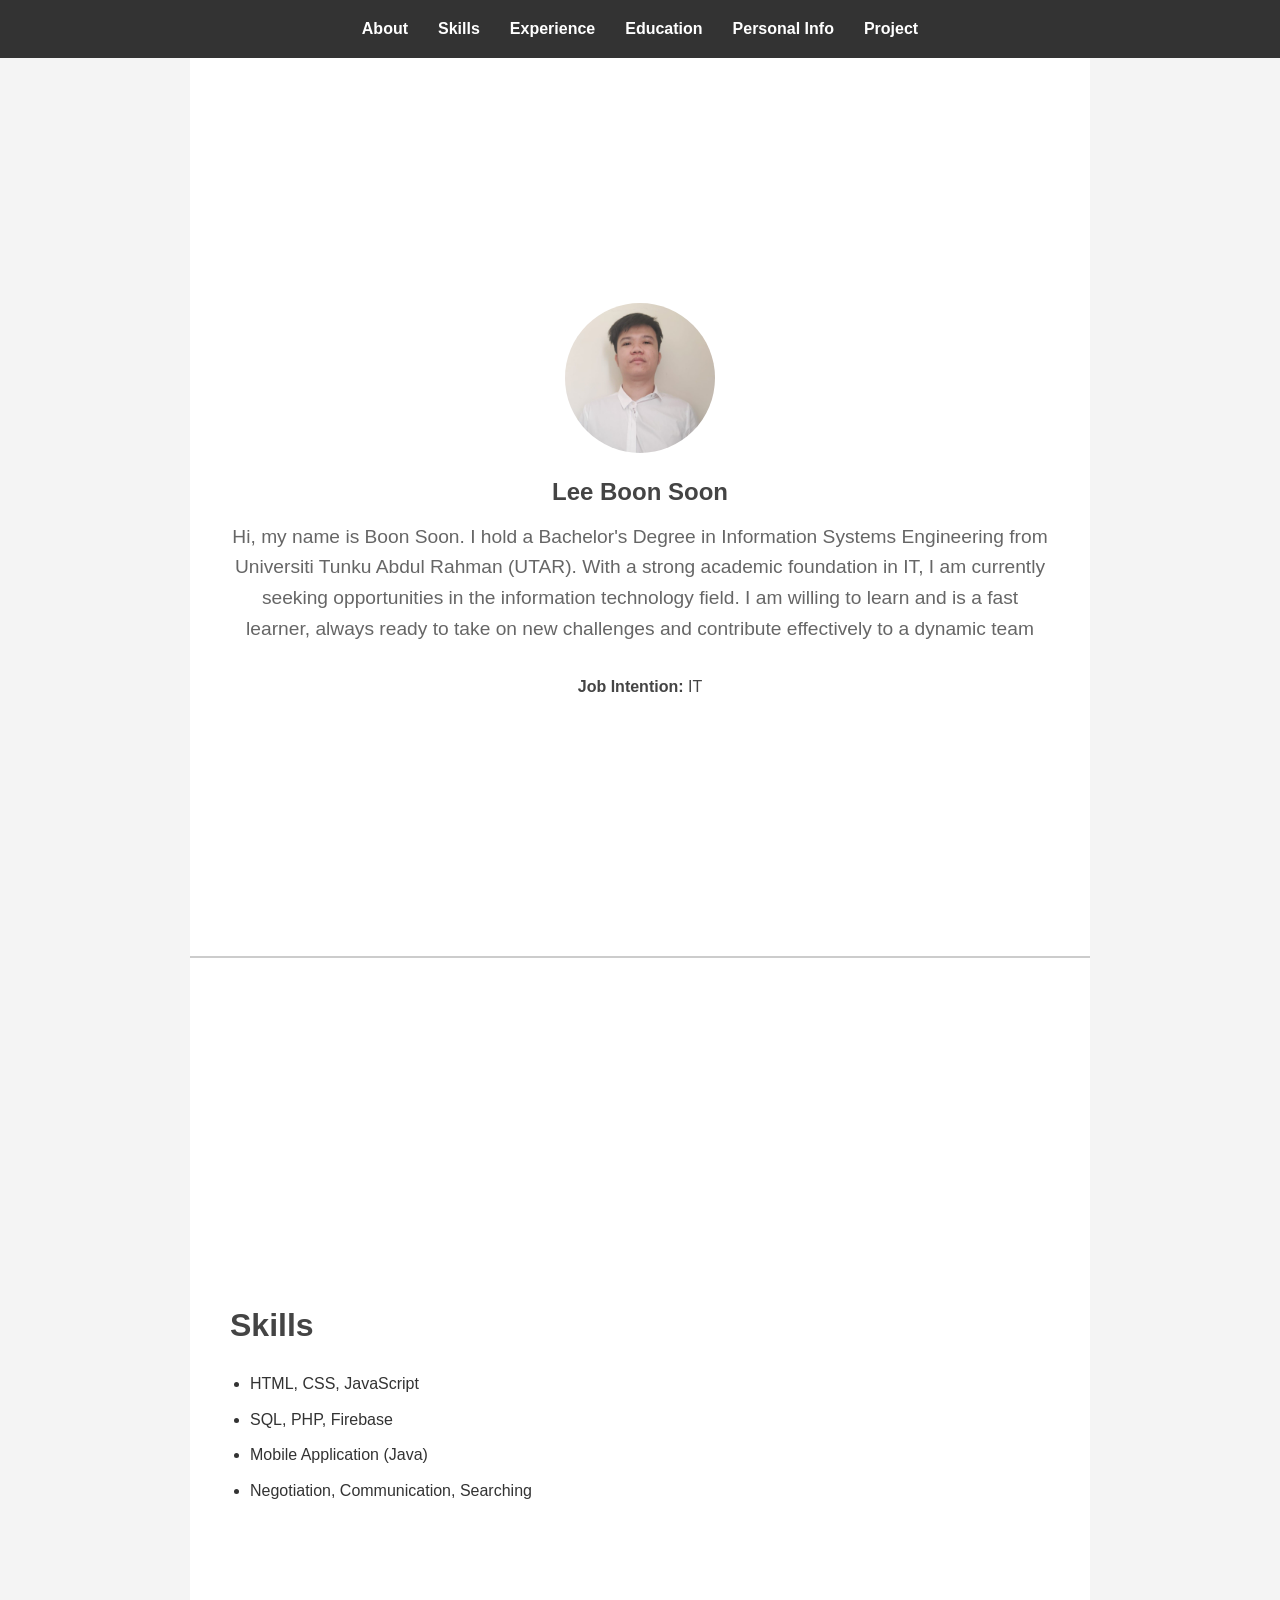
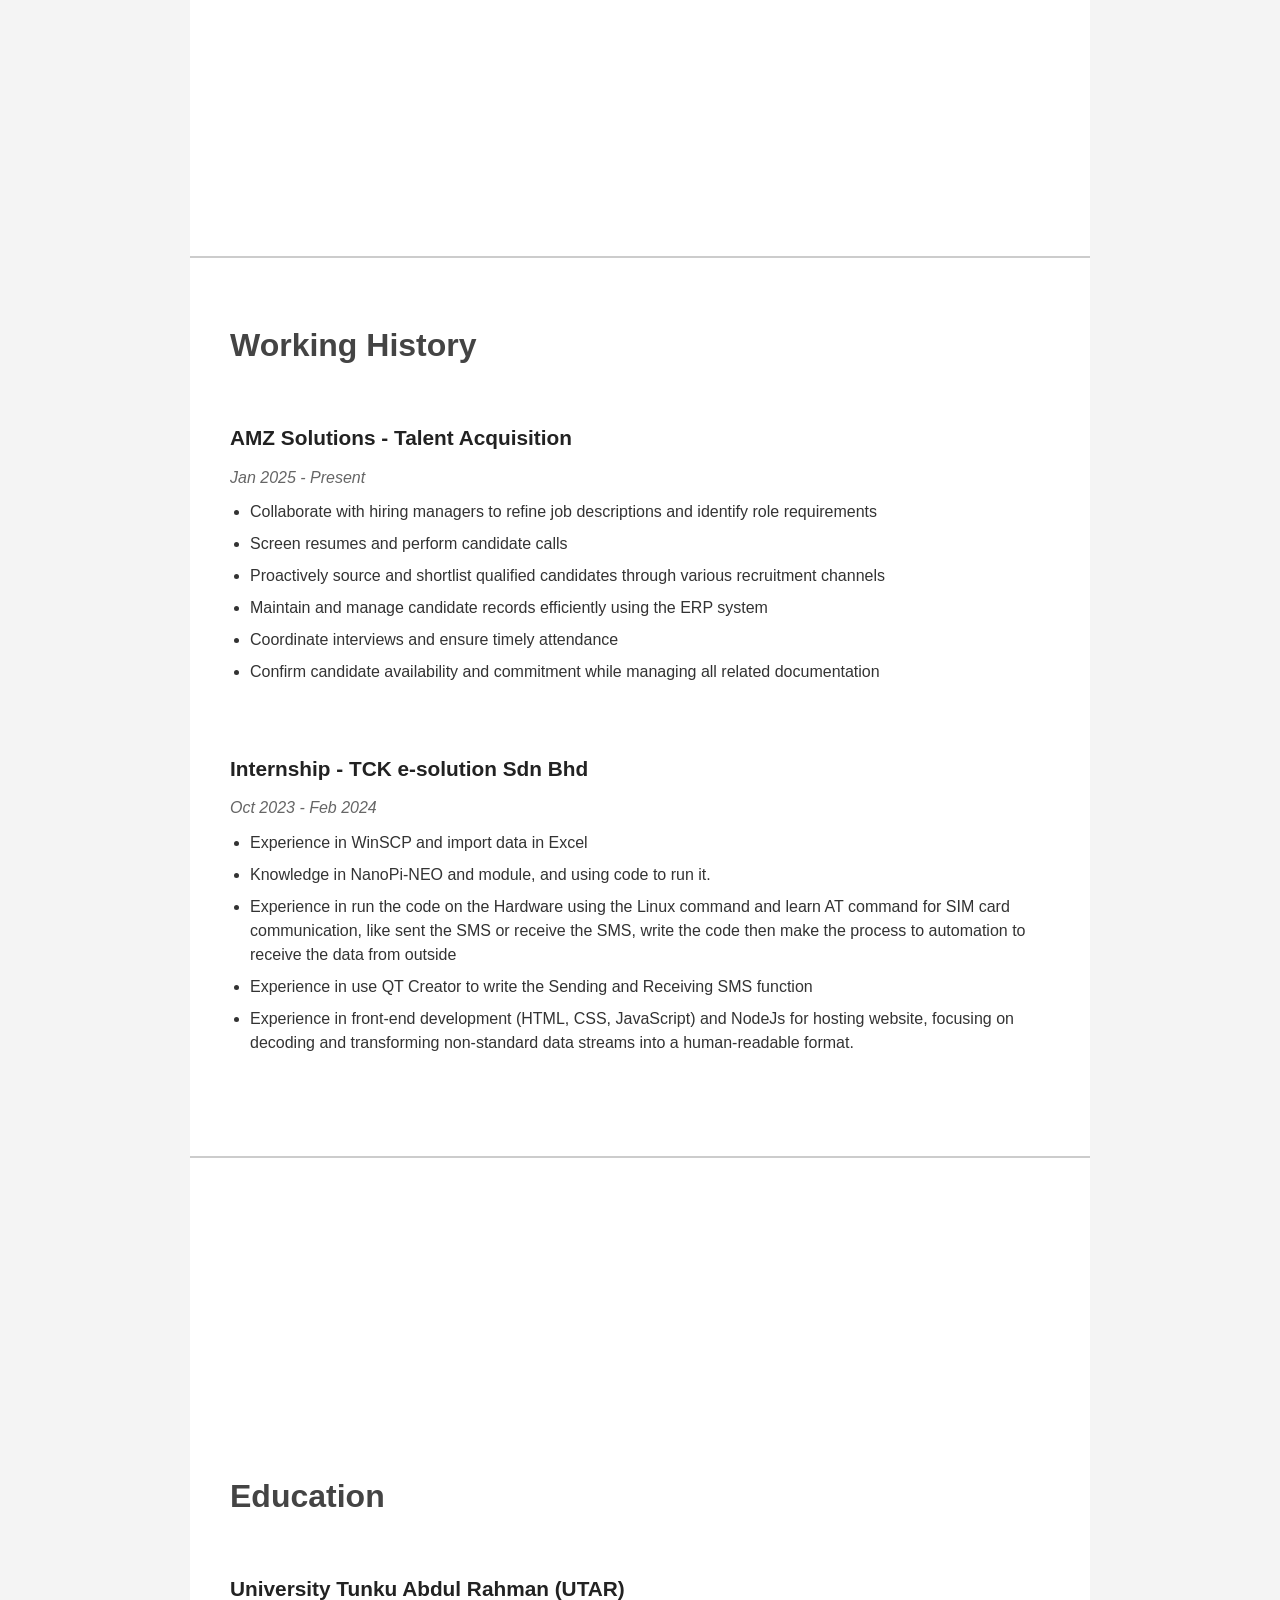
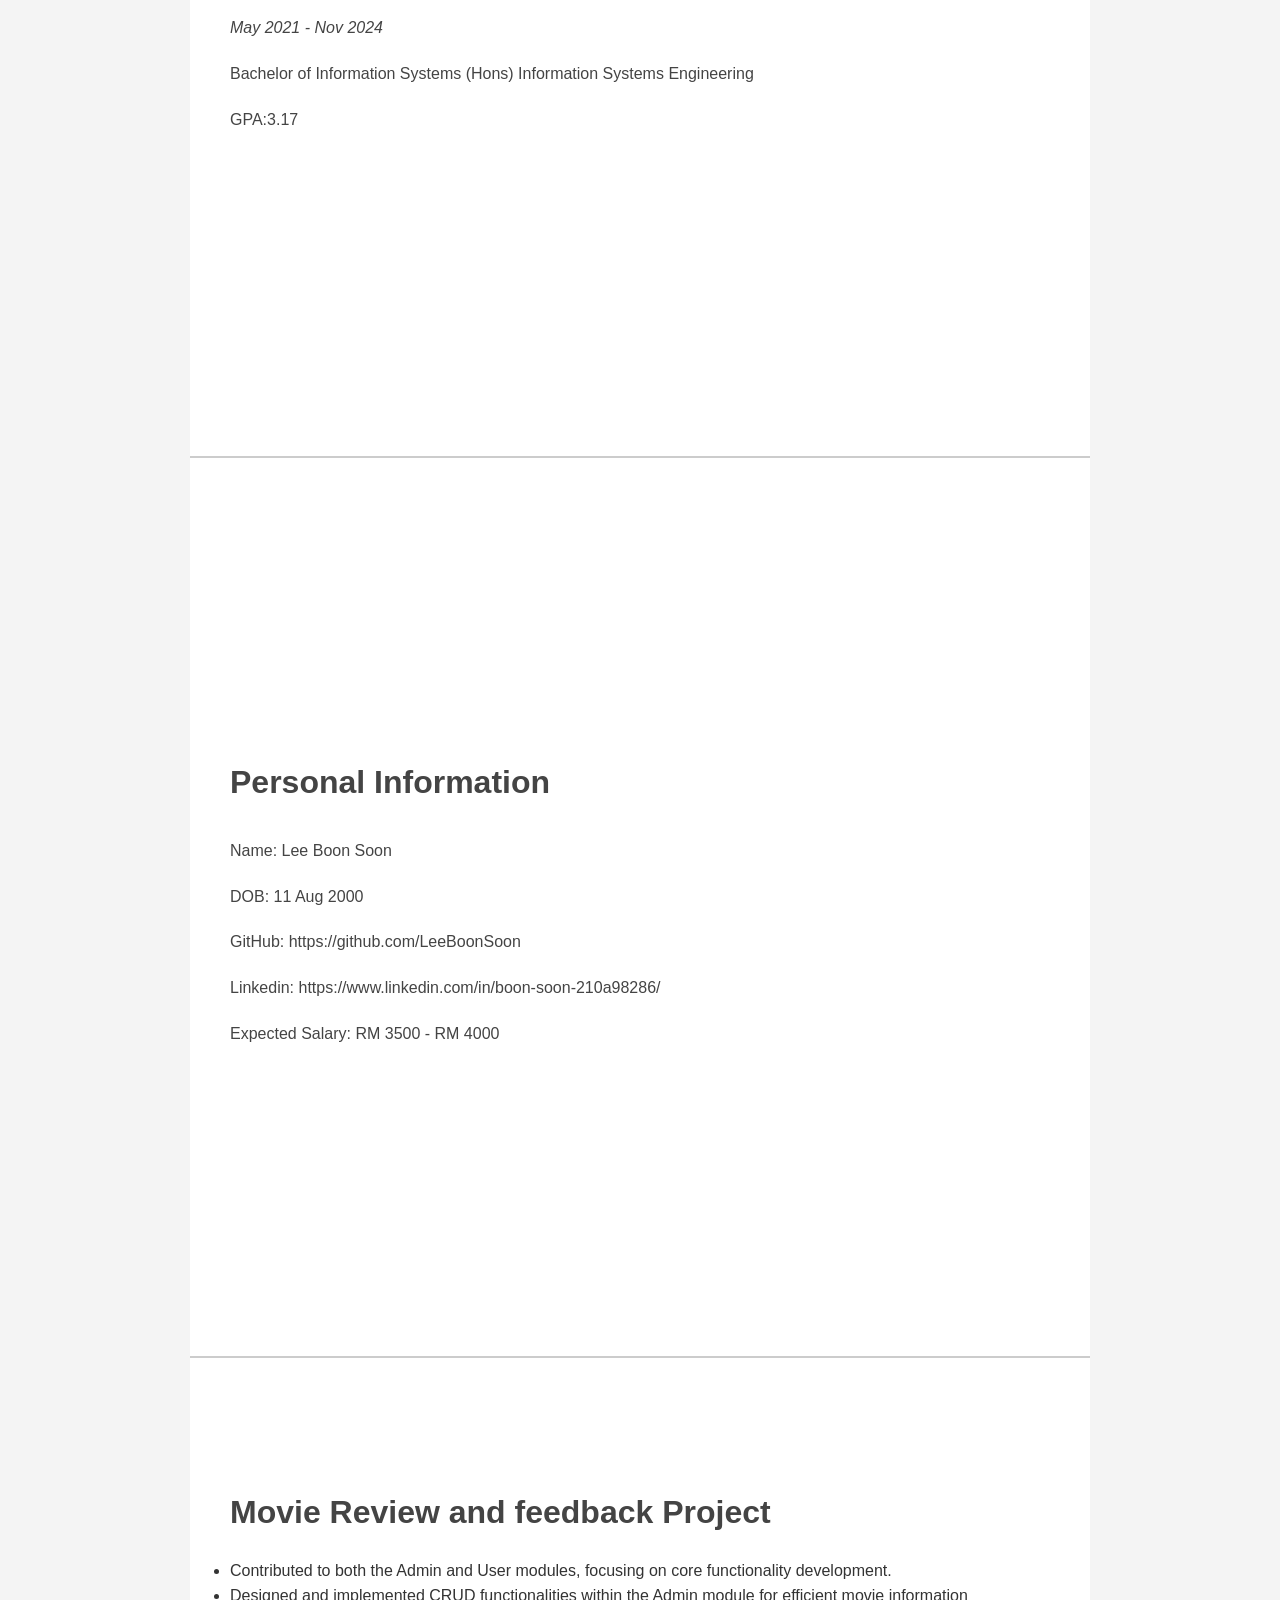
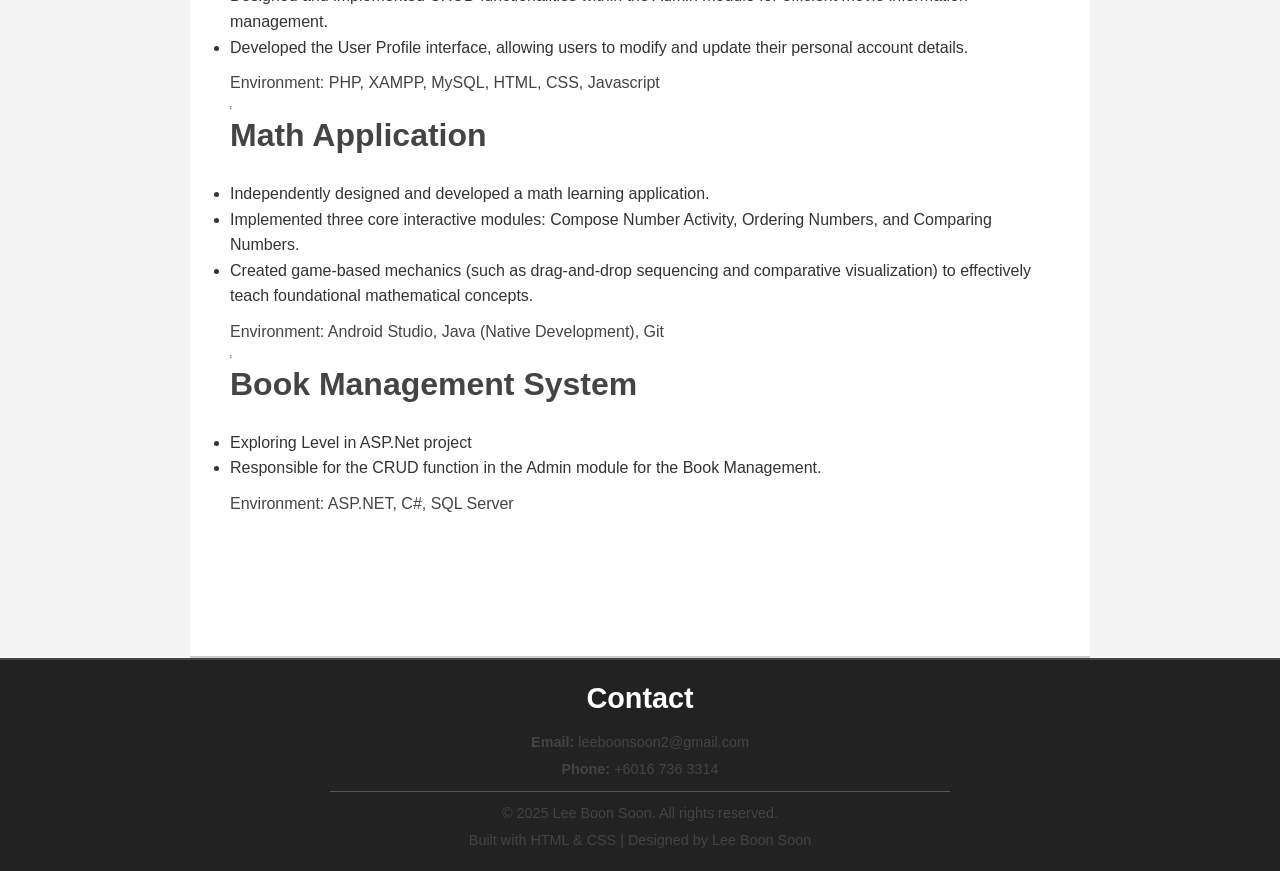
<file: index.html>
<!DOCTYPE html>
<html lang="en">
<head>
  <meta charset="UTF-8" />
  <meta name="viewport" content="width=device-width, initial-scale=1.0" />
  <title>Lee Boon Soon - CV</title>
  <link rel="stylesheet" href="style.css" />
</head>
<body>

  <!-- Navigation -->
  <nav>
    <ul>
      <li><a href="#about">About</a></li>
      <li><a href="#skills">Skills</a></li>
      <li><a href="#experience">Experience</a></li>
      <li><a href="#education">Education</a></li>
      <li><a href="#personalInfo">Personal Info</a></li>
      <li><a href="#project">Project</a></li>
      <!-- <li><a href="lbs-CV.pdf" download="Lee_Boon_Soon_CV.pdf">📄 Download CV</a></li> -->
    </ul>
  </nav>

  <!-- About Section -->
  <section id="about">
    <img src="lbs_photo.jpg" alt="Lee Boon Soon" class="profile-img" />
    <h1>Lee Boon Soon</h1>
    <p class="description">Hi, my name is Boon Soon. I hold a Bachelor's Degree in Information Systems Engineering from 
      Universiti Tunku Abdul Rahman (UTAR). With a strong academic foundation in IT, I am currently seeking opportunities in 
      the information technology field. I am willing to learn and is a fast learner, always ready to take on new 
      challenges and contribute effectively to a dynamic team</p>
    <p><strong>Job Intention:</strong> IT</p>
  </section>

  <!-- Skills -->
  <section id="skills">
    <h2>Skills</h2>
    <ul>
      <li>HTML, CSS, JavaScript</li>
      <li>SQL, PHP, Firebase</li>
      <li>Mobile Application (Java)</li>
      <li>Negotiation, Communication, Searching</li>
    </ul>
  </section>

  <!-- Experience -->
  <section id="experience">
    <h2>Working History</h2>

    <h3>AMZ Solutions - Talent Acquisition</h3>
    <p><em>Jan 2025 - Present</em></p>
    <ul>
      <li>Collaborate with hiring managers to refine job descriptions and identify role requirements</li>
      <li>Screen resumes and perform candidate calls</li>
      <li>Proactively source and shortlist qualified candidates through various recruitment channels</li>
      <li>Maintain and manage candidate records efficiently using the ERP system</li>
      <li>Coordinate interviews and ensure timely attendance</li>
      <li>Confirm candidate availability and commitment while managing all related documentation</li>
    </ul>

    <h3>Internship - TCK e-solution Sdn Bhd</h3>
    <p><em>Oct 2023 - Feb 2024</em></p>
    <ul>
      <li>Experience in WinSCP and import data in Excel</li>
      <li>Knowledge in NanoPi-NEO and module, and using code to run it.</li>
      <li>Experience in run the code on the Hardware using the Linux command and learn AT command for SIM card communication, 
        like sent the SMS or receive the SMS, write the code then make the process to automation to receive the data from outside</li>
      <li>Experience in use QT Creator to write the Sending and Receiving SMS function</li>
      <li>Experience in front-end development (HTML, CSS, JavaScript) and NodeJs for hosting website, focusing on decoding and transforming non-standard data streams into a human-readable format.</li>
    </ul>
  </section>

  <!-- Education -->
  <section id="education">
    <h2>Education</h2>
    <h3>University Tunku Abdul Rahman (UTAR)</h3>
    <p><em>May 2021 - Nov 2024</em></p>
    <p>Bachelor of Information Systems (Hons) Information Systems Engineering</p>
    <p>GPA:3.17</p>
  </section>

   <!-- Personal Information -->
  <section id="personalInfo">
    <h2>Personal Information</h2>
    <p>Name: Lee Boon Soon</p>
    <p>DOB: 11 Aug 2000</p>
    <p>GitHub: https://github.com/LeeBoonSoon</p>
    <p>Linkedin: https://www.linkedin.com/in/boon-soon-210a98286/</p>
    <p>Expected Salary: RM 3500 - RM 4000</p>
  </section>

     <!-- Project Information -->
  <section id="project">
  <h2>Movie Review and feedback Project</h2>
  <ul>
        <li>Contributed to both the Admin and User modules, focusing on core functionality development.</li>
        <li>Designed and implemented CRUD functionalities within the Admin module for efficient movie information management.</li>
        <li>Developed the User Profile interface, allowing users to modify and update their personal account details.</li>
    </ul>
  <p>Environment: PHP, XAMPP, MySQL, HTML, CSS, Javascript</p>
  <hr><hr>

  <h2>Math Application</h2>
    <ul>
    <li>Independently designed and developed a math learning application.</li>
    <li>Implemented three core interactive modules: Compose Number Activity, Ordering Numbers, and Comparing Numbers.</li>
    <li>Created game-based mechanics (such as drag-and-drop sequencing and comparative visualization) to effectively teach foundational mathematical concepts.</li>
  </ul>
  <p>Environment: Android Studio, Java (Native Development), Git</p>

  <hr><hr>
  <h2>Book Management System</h2>
    <ul>
    <li>Exploring Level in ASP.Net project</li>
    <li>Responsible for the CRUD function in the Admin module for the Book Management.</li>
  <p>Environment: ASP.NET, C#, SQL Server</p>
  </section>

<!-- Footer -->
<footer class="main-footer">
  <h2>Contact</h2>
  <p><strong>Email:</strong> leeboonsoon2@gmail.com</p>
  <p><strong>Phone:</strong> +6016 736 3314</p>
  <hr />
  <p>© 2025 Lee Boon Soon. All rights reserved.</p>
  <p>Built with HTML & CSS | Designed by Lee Boon Soon</p>
</footer>


</body>
</html>
</file>
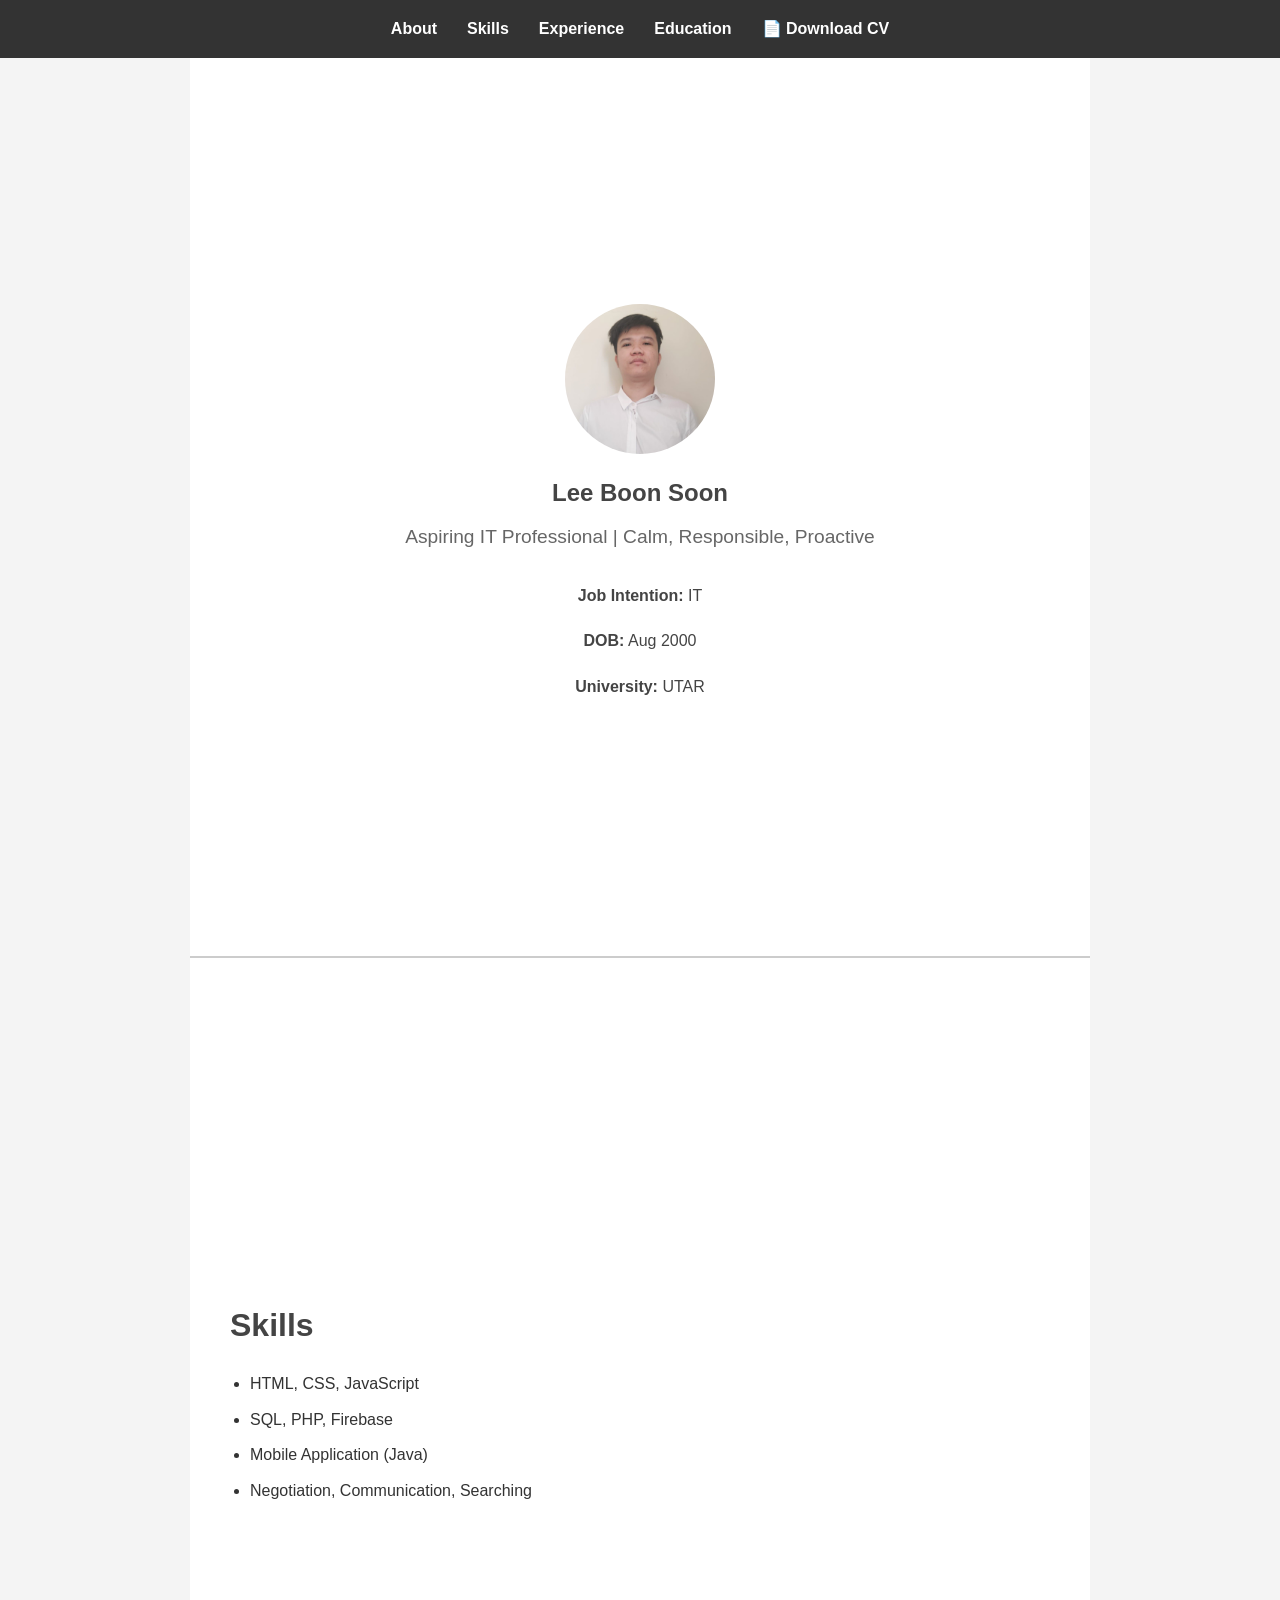
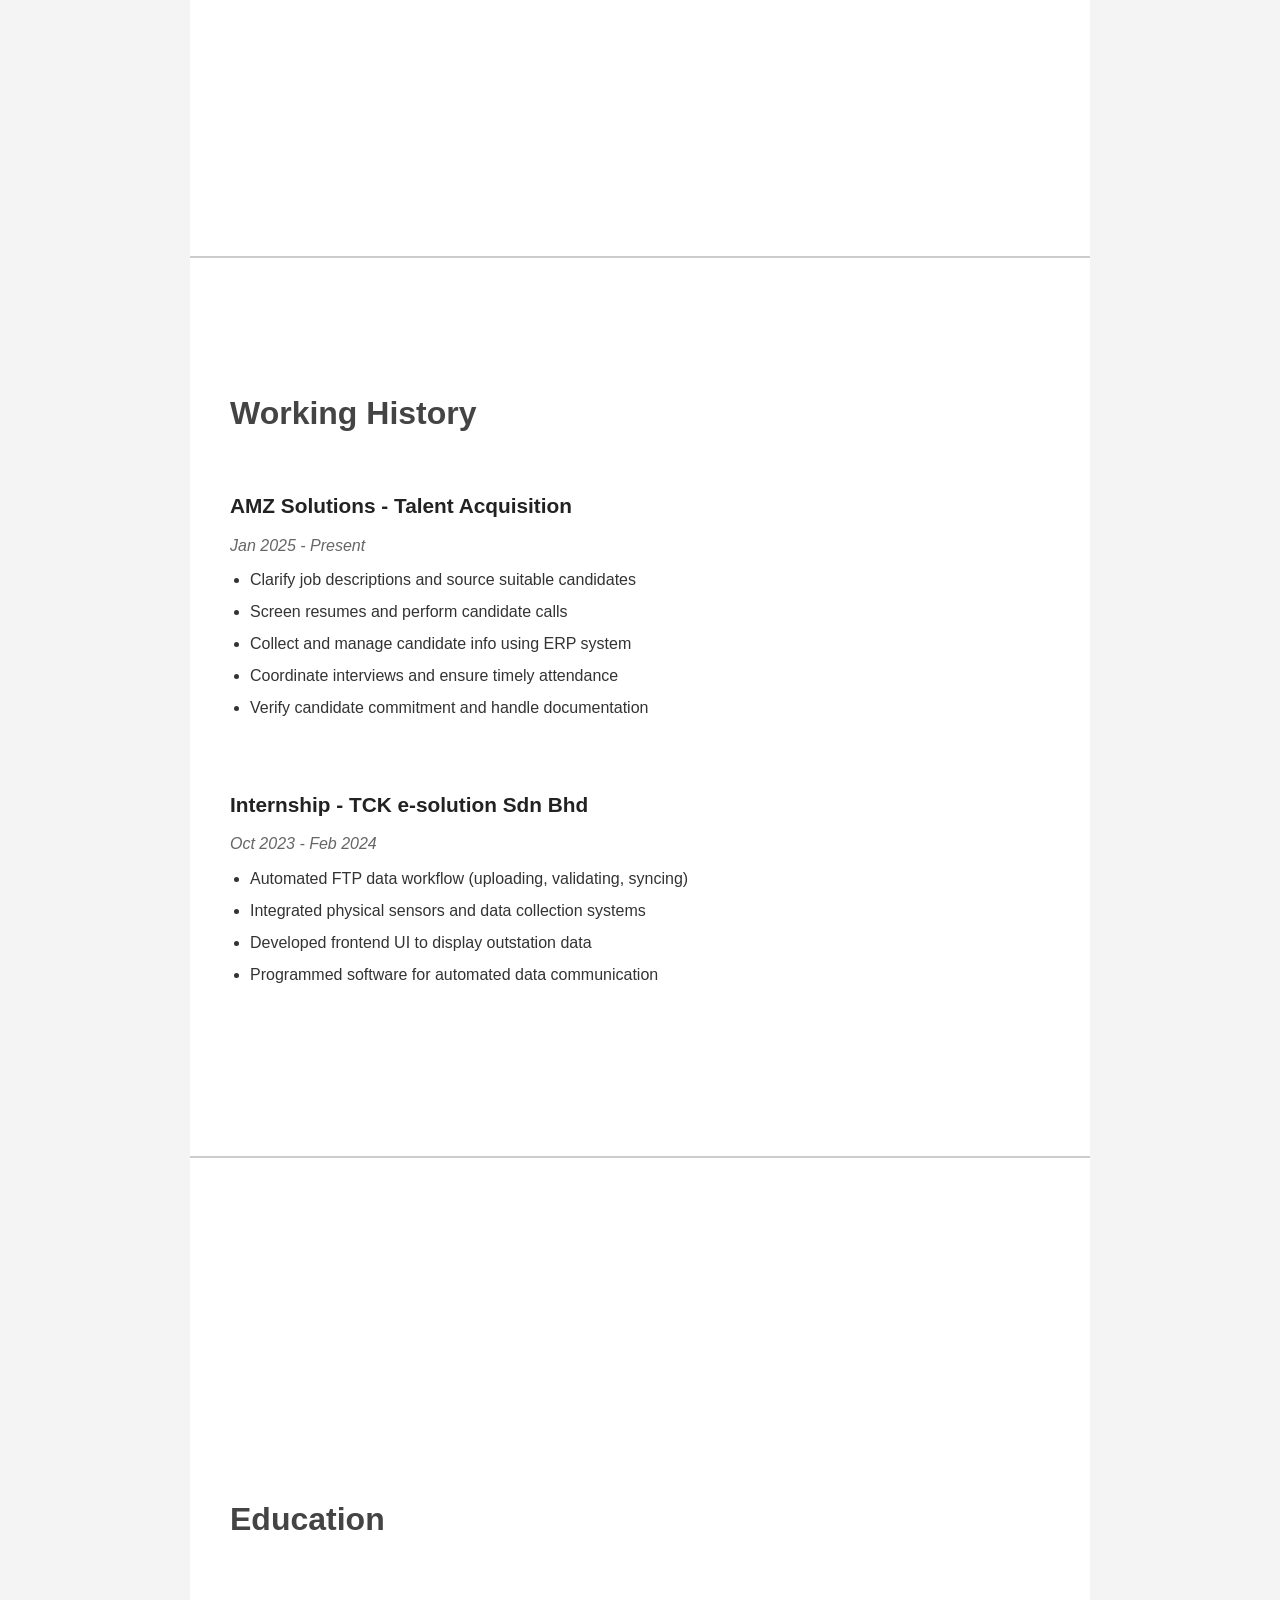
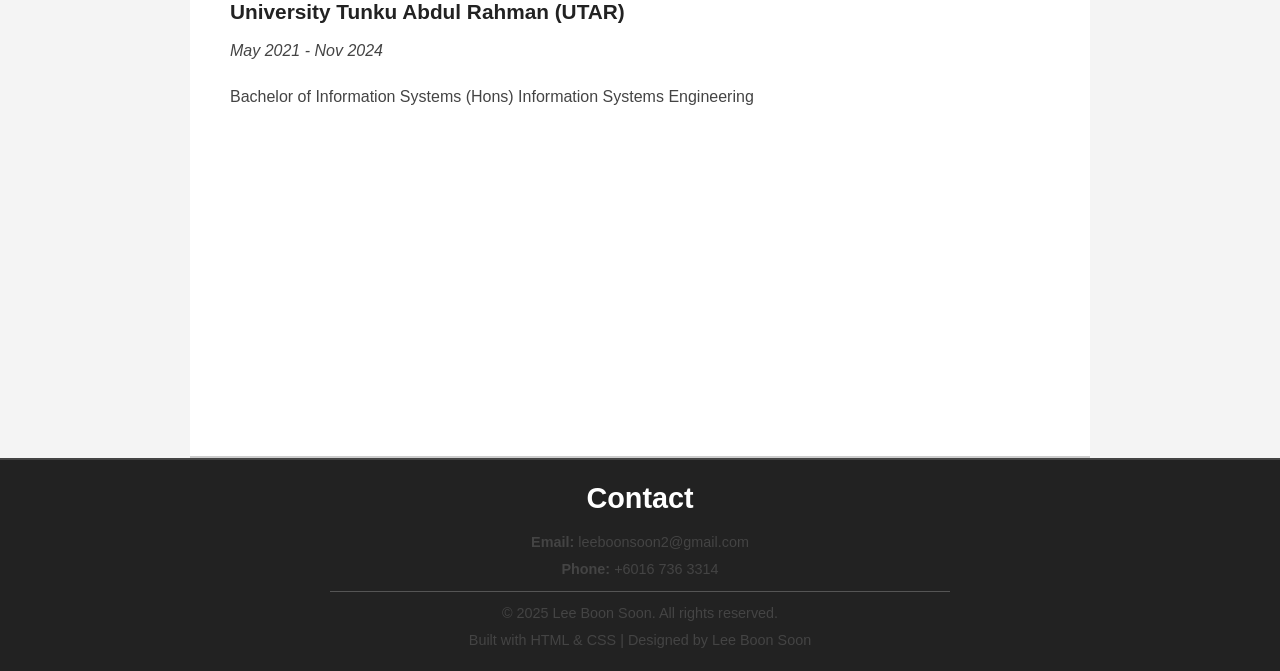
<file: bs.html>
<!DOCTYPE html>
<html lang="en">
<head>
  <meta charset="UTF-8" />
  <meta name="viewport" content="width=device-width, initial-scale=1.0" />
  <title>Lee Boon Soon - CV</title>
  <link rel="stylesheet" href="style.css" />
</head>
<body>

  <!-- Navigation -->
  <nav>
    <ul>
      <li><a href="#about">About</a></li>
      <li><a href="#skills">Skills</a></li>
      <li><a href="#experience">Experience</a></li>
      <li><a href="#education">Education</a></li>
      <li><a href="lbs-CV.pdf" download="Lee_Boon_Soon_CV.pdf">📄 Download CV</a></li>
    </ul>
  </nav>

  <!-- About Section -->
  <section id="about">
    <img src="lbs_photo.jpg" alt="Lee Boon Soon" class="profile-img" />
    <h1>Lee Boon Soon</h1>
    <p class="description">Aspiring IT Professional | Calm, Responsible, Proactive</p>
    <p><strong>Job Intention:</strong> IT</p>
    <p><strong>DOB:</strong> Aug 2000</p>
    <p><strong>University:</strong> UTAR</p>
  </section>

  <!-- Skills -->
  <section id="skills">
    <h2>Skills</h2>
    <ul>
      <li>HTML, CSS, JavaScript</li>
      <li>SQL, PHP, Firebase</li>
      <li>Mobile Application (Java)</li>
      <li>Negotiation, Communication, Searching</li>
    </ul>
  </section>

  <!-- Experience -->
  <section id="experience">
    <h2>Working History</h2>

    <h3>AMZ Solutions - Talent Acquisition</h3>
    <p><em>Jan 2025 - Present</em></p>
    <ul>
      <li>Clarify job descriptions and source suitable candidates</li>
      <li>Screen resumes and perform candidate calls</li>
      <li>Collect and manage candidate info using ERP system</li>
      <li>Coordinate interviews and ensure timely attendance</li>
      <li>Verify candidate commitment and handle documentation</li>
    </ul>

    <h3>Internship - TCK e-solution Sdn Bhd</h3>
    <p><em>Oct 2023 - Feb 2024</em></p>
    <ul>
      <li>Automated FTP data workflow (uploading, validating, syncing)</li>
      <li>Integrated physical sensors and data collection systems</li>
      <li>Developed frontend UI to display outstation data</li>
      <li>Programmed software for automated data communication</li>
    </ul>
  </section>

  <!-- Education -->
  <section id="education">
    <h2>Education</h2>
    <h3>University Tunku Abdul Rahman (UTAR)</h3>
    <p><em>May 2021 - Nov 2024</em></p>
    <p>Bachelor of Information Systems (Hons) Information Systems Engineering</p>
  </section>


<!-- Footer -->
<footer class="main-footer">
  <h2>Contact</h2>
  <p><strong>Email:</strong> leeboonsoon2@gmail.com</p>
  <p><strong>Phone:</strong> +6016 736 3314</p>
  <hr />
  <p>© 2025 Lee Boon Soon. All rights reserved.</p>
  <p>Built with HTML & CSS | Designed by Lee Boon Soon</p>
</footer>


</body>
</html>
</file>
<file: style.css>
/* Reset and base styles */
* {
  margin: 0;
  padding: 0;
  box-sizing: border-box;
}

html {
  scroll-behavior: smooth;
}

body {
  font-family: Arial, sans-serif;
  line-height: 1.6;
  background: #f4f4f4;
  color: #333;
}

/* Navigation */
nav {
  background: #333;
  position: sticky;
  top: 0;
  z-index: 1000;
}

nav ul {
  display: flex;
  justify-content: center;
  list-style: none;
  padding: 1rem;
}

nav ul li {
  margin: 0 15px;
}

nav ul li a {
  color: #fff;
  text-decoration: none;
  font-weight: bold;
}

nav ul li a:hover {
  text-decoration: underline;
}

/* Section layout: fullscreen style */
section {
  min-height: 100vh;
  padding: 60px 40px;
  display: flex;
  flex-direction: column;
  justify-content: center;
  align-items: flex-start; /* left align content */
  border-bottom: 2px solid #ccc;
  background-color: #fff;
  text-align: left;
  max-width: 900px;
  margin: auto;
}

/* About section image */
.profile-img {
  width: 150px;
  height: 150px;
  object-fit: cover;
  border-radius: 50%;
  margin-bottom: 20px;
  align-self: center; /* image display*/
}

.description {
  font-size: 1.2em;
  color: #666;
  margin-bottom: 20px;
  align-self: center;
}

h1, h2, h3 {
  color: #444;
}

h2 {
  margin-bottom: 20px;
  font-size: 2em;
}

h3 {
  margin-top: 30px;
  font-size: 1.3em;
  color: #222;
}

p {
  margin: 10px 0;
  color: #444;
}

/* Experience Section Specific */
section#experience p {
  font-style: italic;
  margin-bottom: 10px;
  color: #666;
}

section#experience ul {
  padding-left: 20px;
  margin-bottom: 30px;
}

section#experience ul li {
  margin-bottom: 8px;
  line-height: 1.5;
}

/* Skills Section */
section#skills ul {
  padding-left: 20px;
}

section#skills ul li {
  margin-bottom: 10px;
}

/* Contact Section */
.contact-section {
  background: #333;
  color: #fff;
}

.contact-section p {
  margin: 10px 0;
}

/* Responsive (optional) */
@media (max-width: 768px) {
  section {
    padding: 40px 20px;
  }

  nav ul {
    flex-direction: column;
    align-items: center;
  }

  nav ul li {
    margin: 10px 0;
  }
}

#about {
  display: flex;
  flex-direction: column;
  justify-content: center;
  align-items: center;
  text-align: center;
}

/* Main footer */
.main-footer {
  background-color: #222;
  color: #ccc;
  text-align: center;
  padding: 15px 20px;
  border-top: 2px solid #444;
  font-size: 0.9em;
  width: 100%;
}

.main-footer h2 {
  margin-bottom: 10px;
  color: #fff;
}

.main-footer p {
  margin: 4px 0;
}

.main-footer hr {
  border: 0;
  border-top: 1px solid #555;
  margin: 10px auto;
  width: 50%;
}


/* Reset and base styles */
* {
  margin: 0;
  padding: 0;
  box-sizing: border-box;
}

html {
  scroll-behavior: smooth;
}

body {
  font-family: Arial, sans-serif;
  line-height: 1.6;
  background: #f4f4f4;
  color: #333;
}

/* Navigation */
nav {
  background: #333;
  position: sticky;
  top: 0;
  z-index: 1000;
}

nav ul {
  display: flex;
  justify-content: center;
  list-style: none;
  padding: 1rem;
}

nav ul li {
  margin: 0 15px;
}

nav ul li a {
  color: #fff;
  text-decoration: none;
  font-weight: bold;
}

nav ul li a:hover {
  text-decoration: underline;
}

/* Section layout: fullscreen style */
section {
  min-height: 100vh;
  padding: 60px 40px;
  display: flex;
  flex-direction: column;
  justify-content: center;
  align-items: flex-start; /* left align content */
  border-bottom: 2px solid #ccc;
  background-color: #fff;
  text-align: left;
  max-width: 900px;
  margin: auto;
}

/* About section image */
.profile-img {
  width: 150px;
  height: 150px;
  object-fit: cover;
  border-radius: 50%;
  margin-bottom: 20px;
  align-self: center; /* image display*/
}

.description {
  font-size: 1.2em;
  color: #666;
  margin-bottom: 20px;
  align-self: center;
}

h1, h2, h3 {
  color: #444;
}

h2 {
  margin-bottom: 20px;
  font-size: 2em;
}

h3 {
  margin-top: 30px;
  font-size: 1.3em;
  color: #222;
}

p {
  margin: 10px 0;
  color: #444;
}

/* Experience Section Specific */
section#experience p {
  font-style: italic;
  margin-bottom: 10px;
  color: #666;
}

section#experience ul {
  padding-left: 20px;
  margin-bottom: 30px;
}

section#experience ul li {
  margin-bottom: 8px;
  line-height: 1.5;
}

/* Skills Section */
section#skills ul {
  padding-left: 20px;
}

section#skills ul li {
  margin-bottom: 10px;
}

/* Contact Section */
.contact-section {
  background: #333;
  color: #fff;
}

.contact-section p {
  margin: 10px 0;
}

/* Responsive (optional) */
@media (max-width: 768px) {
  section {
    padding: 40px 20px;
  }

  nav ul {
    flex-direction: column;
    align-items: center;
  }

  nav ul li {
    margin: 10px 0;
  }
}

#about {
  display: flex;
  flex-direction: column;
  justify-content: center;
  align-items: center;
  text-align: center;
}

/* Main footer */
.main-footer {
  background-color: #222;
  color: #ccc;
  text-align: center;
  padding: 15px 20px;
  border-top: 2px solid #444;
  font-size: 0.9em;
  width: 100%;
}

.main-footer h2 {
  margin-bottom: 10px;
  color: #fff;
}

.main-footer p {
  margin: 4px 0;
}

.main-footer hr {
  border: 0;
  border-top: 1px solid #555;
  margin: 10px auto;
  width: 50%;
}
</file>
